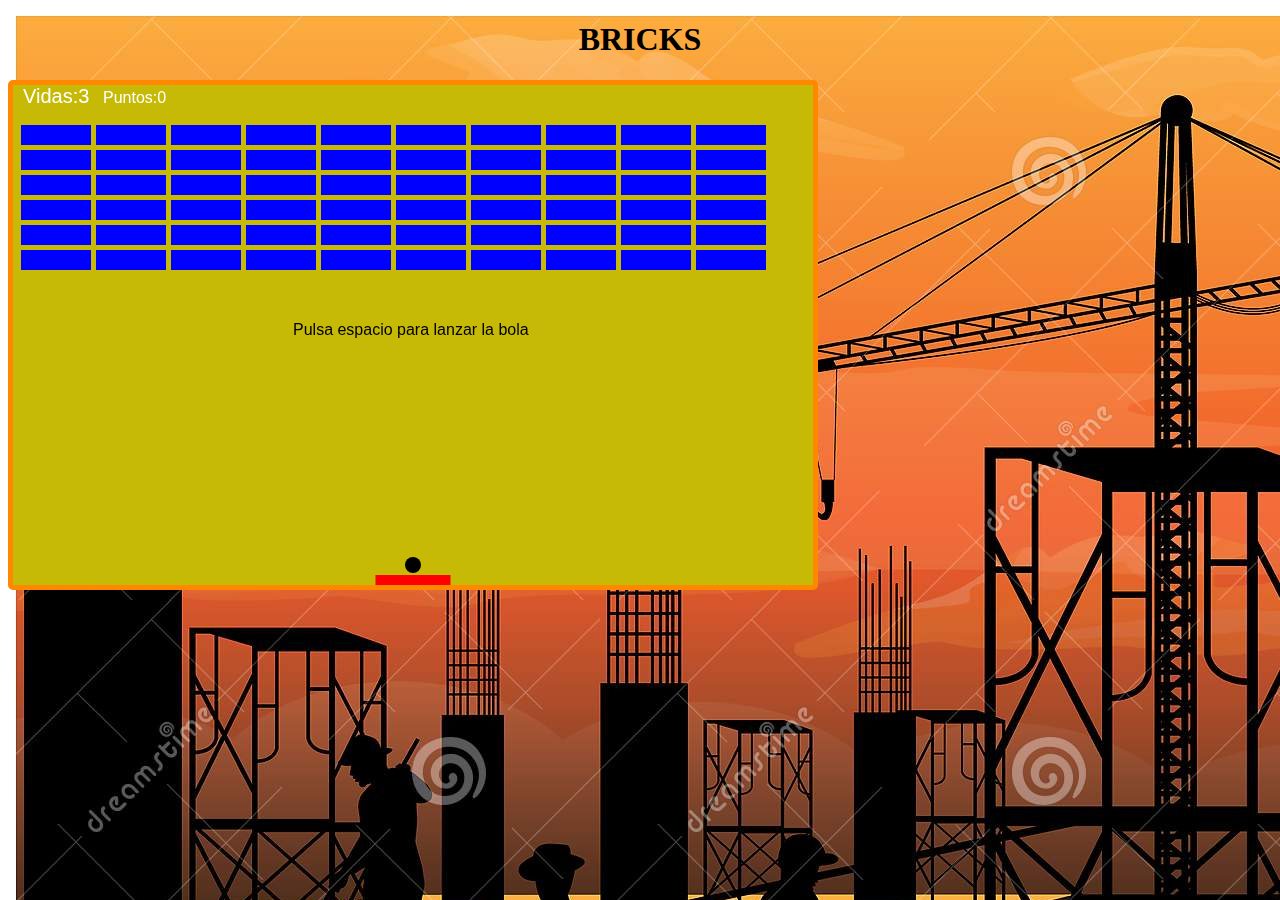
<file: P3/index.html>
<!DOCTYPE html>
<html lang="en">
<head>
    <meta charset="UTF-8">
    <meta http-equiv="X-UA-Compatible" content="IE=edge">
    <meta name="viewport" content="width=device-width, initial-scale=1.0">
    <title>Bricks</title>
    <link rel="stylesheet" href="juegoretro.css">
    <script src="juegoretro.js" defer></script>
</head>

<body>
    <h1 align="center">BRICKS</h1>
    <canvas id="canvas"></canvas>
</body>
</html>
</file>
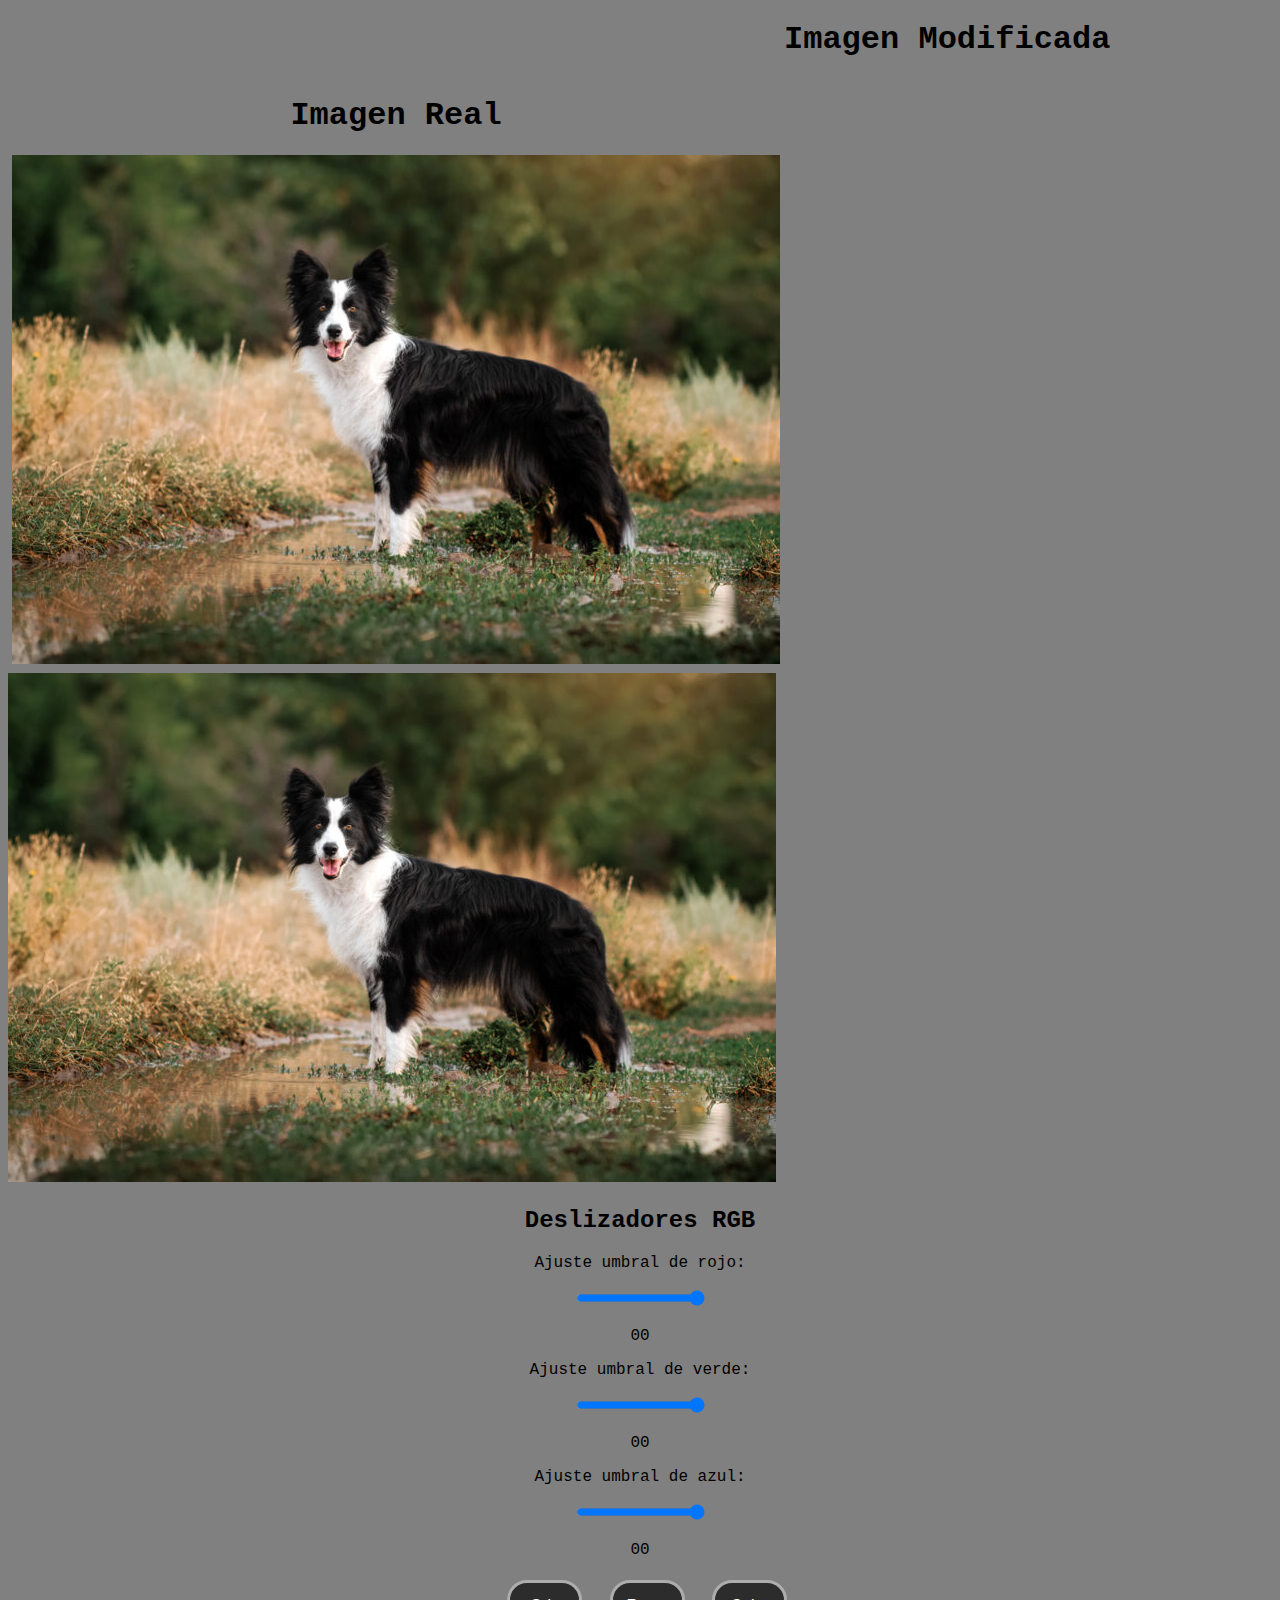
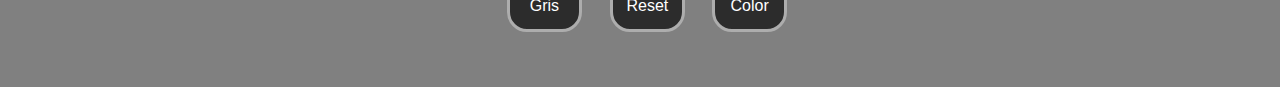
<file: P4/index.html>
<!DOCTYPE html>
<html lang="en">
<head>
    <meta charset="UTF-8">
    <meta http-equiv="X-UA-Compatible" content="IE=edge">
    <meta name="viewport" content="width=device-width, initial-scale=1.0">
    <link rel="stylesheet" href="style.css">
    <script src="index.js" defer></script>
    <link rel="shortcut icon" type="image/jpeg" href="border.jpeg"/>
    <title>Practica 4</title>
</head>

<body>
    <div>
        <div id="imagenReal">
            <h1>Imagen Real</h1>
            <img src="border.jpeg" id="imagesrc" alt="Imagen FPGA">
        </div>
        <div id="imagenM">
            <h1>Imagen Modificada</h1>
            <canvas id="canvas"></canvas>
        </div>
    </div>


    <div id="deslizadores">
        <h2>Deslizadores RGB</h2>

        <p class="center">Ajuste umbral de rojo:</p>
        <input class="center" type="range" id="deslizadorR" min="0" max="255" value="255"/>
        <p class="center" id="range_valueR">00</p>

        <p class="center">Ajuste umbral de verde:</p>
        <input class="center" type="range" id="deslizadorG" min="0" max="255" value="255"/>
        <p class="center" id="range_valueG">00</p>

        <p class="center">Ajuste umbral de azul:</p>
        <input class="center" type="range" id="deslizadorB" min="0" max="255" value="255"/>
        <p class="center" id="range_valueB">00</p>

        <button id="gris">Gris</button>
        <button id="reset">Reset</button>
        <button id="decolor">Color</button>
    </div>
</body>
</html>
</file>
<file: P3/juegoretro.css>
body{
    background-image: url(obra.jpg);
}

canvas{
    background-color: #c7ba06;
    border-style: solid;
    border-width: 5px;
    border-color: #ff8800;
    border-radius: 5px;
}


p{
    text-align: center;
    text-decoration-color: aliceblue;
    font-family: 'Courier New', arial;
    font-size: 30px;

}
</file>
<file: P4/style.css>
#imagenReal {
  float: left;
  text-align: center;
  margin-left: 0px;
  margin-right: auto;
  margin-top: 50px;
  padding: 4px;
}

#imagenModificada {
  float: right;
  text-align: center;
  margin-left: auto;
  margin-right: 0px;
  margin-top: 50px;
  padding: 4px;
}

#deslizadores {
  text-align: center;
  margin-bottom: 50px;
}

.center {
  text-align: center;
}

body{
  background-color: grey;
  font-family: 'Courier New', Courier, monospace
} 

button{
  background-color: rgb(44, 44, 44);
  color: white;
  padding: 14px;
  font-size: 16px;
  margin: 5px 2px;
  margin-left: 16px;
  border-radius: 20px 20px 20px 20px;
  border: 3px solid rgb(173, 173, 173);
  width: 75px;
}
</file>
